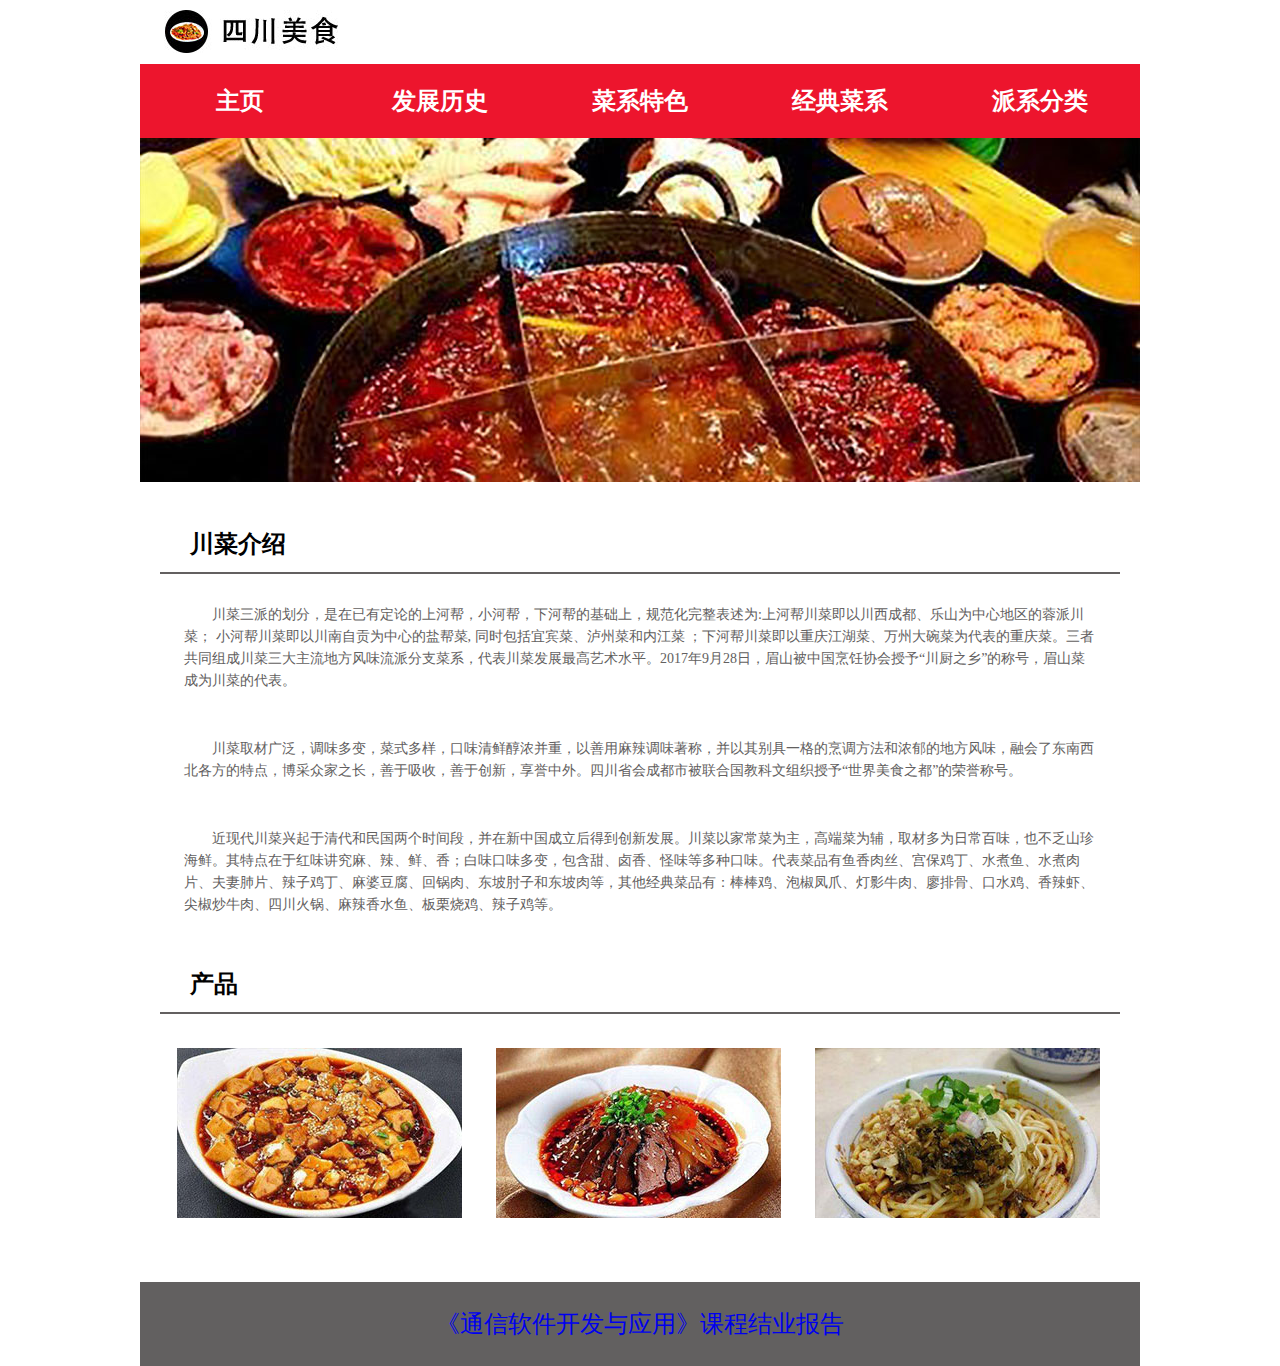
<file: web3/四川美食/index.html>
<!doctype html>
<html>
<head>
<meta charset="utf-8">
<title>四川美食</title>
<link rel="stylesheet" type="text/css" href="css/css.css">
</head>

<body>
<div id="wrap">
  <div class="logo">
    <img src="images/logo_03.jpg" alt="">
  </div>
  <div class="navs">
    <ul>
      <li>
        <a href="index.html" target="_parent">主页</a>
      </li>
      <li>
        <a href="lishi.html" target="_parent">发展历史</a>
      </li>
      <li>
        <a href="tese.html" target="_parent">菜系特色</a>
      </li>
      <li>
        <a href="jingdian.html" target="_parent">经典菜系</a>
      </li>
      <li>
        <a href="paixi.html" target="_parent">派系分类</a>
      </li>      
      <div class="clear"></div>
    </ul>
  </div>
  <div class="banner">
    <img src="images/shouye_banner_06.jpg" alt="">
  </div>
  <div class="gongsi">
    <h3>川菜介绍</h3>
    <p class="fir">
       川菜三派的划分，是在已有定论的上河帮，小河帮，下河帮的基础上，规范化完整表述为:上河帮川菜即以川西成都、乐山为中心地区的蓉派川菜；  小河帮川菜即以川南自贡为中心的盐帮菜, 同时包括宜宾菜、泸州菜和内江菜  ；下河帮川菜即以重庆江湖菜、万州大碗菜为代表的重庆菜。三者共同组成川菜三大主流地方风味流派分支菜系，代表川菜发展最高艺术水平。2017年9月28日，眉山被中国烹饪协会授予“川厨之乡”的称号，眉山菜成为川菜的代表。 
    </p>
    <p>
            川菜取材广泛，调味多变，菜式多样，口味清鲜醇浓并重，以善用麻辣调味著称，并以其别具一格的烹调方法和浓郁的地方风味，融会了东南西北各方的特点，博采众家之长，善于吸收，善于创新，享誉中外。四川省会成都市被联合国教科文组织授予“世界美食之都”的荣誉称号。 
    </p>
    <p class="las">
      近现代川菜兴起于清代和民国两个时间段，并在新中国成立后得到创新发展。川菜以家常菜为主，高端菜为辅，取材多为日常百味，也不乏山珍海鲜。其特点在于红味讲究麻、辣、鲜、香；白味口味多变，包含甜、卤香、怪味等多种口味。代表菜品有鱼香肉丝、宫保鸡丁、水煮鱼、水煮肉片、夫妻肺片、辣子鸡丁、麻婆豆腐、回锅肉、东坡肘子和东坡肉等，其他经典菜品有：棒棒鸡、泡椒凤爪、灯影牛肉、廖排骨、口水鸡、香辣虾、尖椒炒牛肉、四川火锅、麻辣香水鱼、板栗烧鸡、辣子鸡等。
    </p>
  </div>
  <div class="chanpin">
    <h3>产品</h3>
    <ul>
      <li>
        <img src="images/produ_lis_09.jpg" alt="">
      </li>
      <li>
        <img src="images/produ_lis_11.jpg" alt="">
      </li>
      <li>
        <img src="images/produ_lis_13.jpg" alt="">
      </li>
      <div class="clear"></div>
    </ul>
  </div>
  <div class="banquan"><a href="http://t.csdn.cn/5HI4w">《通信软件开发与应用》课程结业报告</a></div>
</div>
</body>
</html>
</file>
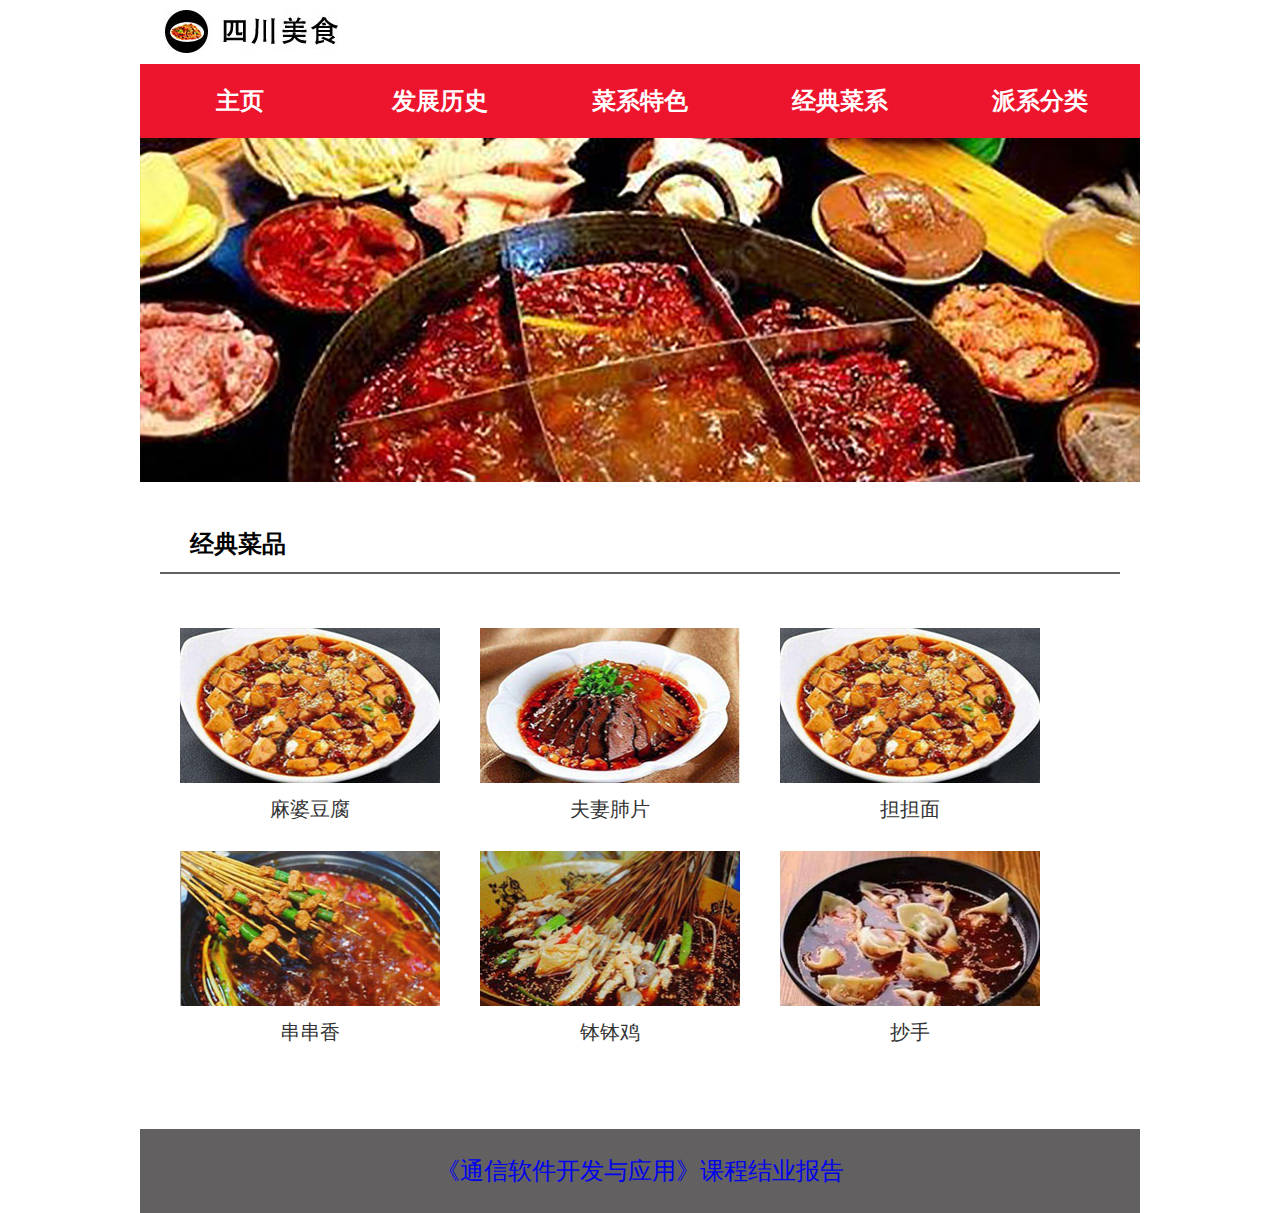
<file: web3/四川美食/jingdian.html>
<!doctype html>
<html>
<head>
<meta charset="utf-8">
<title>四川美食</title>
<link rel="stylesheet" type="text/css" href="css/css.css">
</head>

<body>
<div id="wrap">
  <div class="logo">
    <img src="images/logo_03.jpg" alt="">
  </div>
  <div class="navs">
    <ul>
      <li>
        <a href="index.html" target="_parent">主页</a>
      </li>
      <li>
        <a href="lishi.html" target="_parent">发展历史</a>
      </li>
      <li>
        <a href="tese.html" target="_parent">菜系特色</a>
      </li>
      <li>
        <a href="jingdian.html" target="_parent">经典菜系</a>
      </li>
      <li>
        <a href="paixi.html" target="_parent">派系分类</a>
      </li>      
      <div class="clear"></div>
    </ul>
  </div>
  <div class="banner">
    <img src="images/shouye_banner_06.jpg" alt="">
  </div>
  <div class="jingdian">
    <h3>经典菜品</h3>
    <ul>
      <li>
        <img src="images/caipin_lis_12.jpg" alt="">
        <p>麻婆豆腐</p>
      </li>
      <li>
        <img src="images/caipin_lis_14.jpg" alt="">
        <p>夫妻肺片</p>
      </li>
      <li>
        <img src="images/caipin_lis_12.jpg" alt="">
        <p>担担面</p>
      </li>
      <div class="clear"></div>
      <li>
        <img src="images/caipin_lis_20.jpg" alt="">
        <p>串串香</p>
      </li>
      <li>
        <img src="images/caipin_lis_22.jpg" alt="">
        <p>钵钵鸡</p>
      </li>
      <li>
        <img src="images/caipin_lis_24.jpg" alt="">
        <p>抄手</p>
      </li>
      <div class="clear"></div>
    </ul>
  </div>
  <div class="banquan"><a href="http://t.csdn.cn/5HI4w">《通信软件开发与应用》课程结业报告</a></div>
</div>
</body>
</html>
</file>
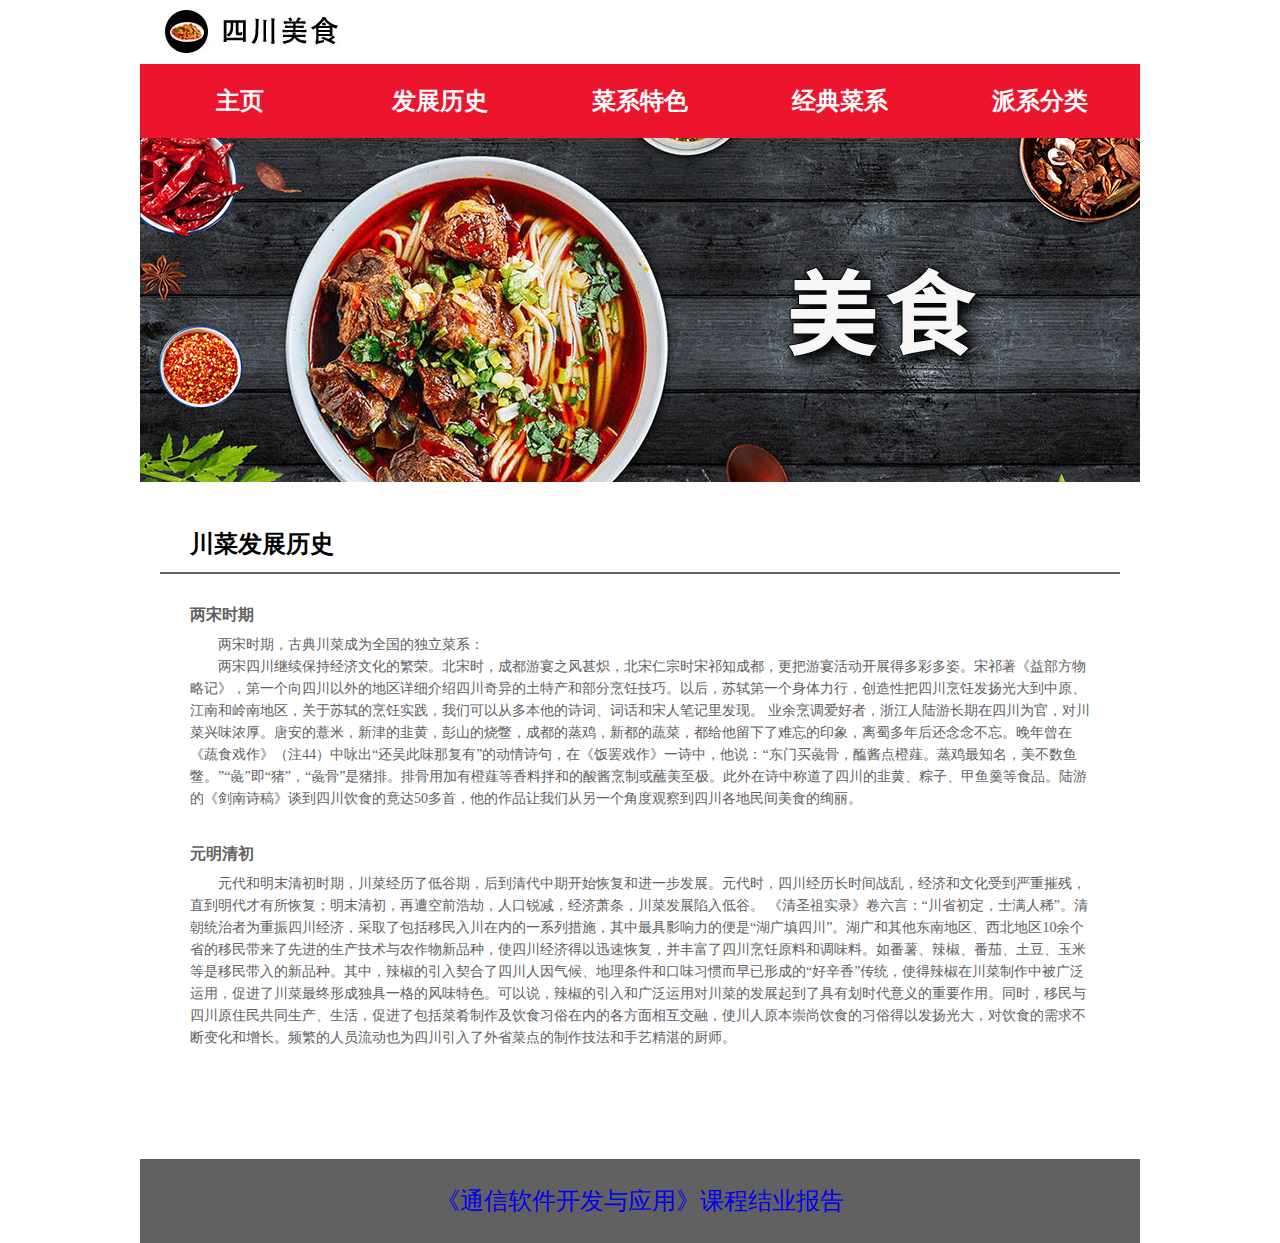
<file: web3/四川美食/lishi.html>
<!doctype html>
<html>
<head>
<meta charset="utf-8">
<title>四川美食</title>
<link rel="stylesheet" type="text/css" href="css/css.css">
</head>

<body>
<div id="wrap">
  <div class="logo">
    <img src="images/logo_03.jpg" alt="">
  </div>
  <div class="navs">
    <ul>
      <li>
        <a href="index.html" target="_parent">主页</a>
      </li>
      <li>
        <a href="lishi.html" target="_parent">发展历史</a>
      </li>
      <li>
        <a href="tese.html" target="_parent">菜系特色</a>
      </li>
      <li>
        <a href="jingdian.html" target="_parent">经典菜系</a>
      </li>
      <li>
        <a href="paixi.html" target="_parent">派系分类</a>
      </li>      
      <div class="clear"></div>
    </ul>
  </div>
  <div class="banner">
    <img src="images/lishi_banner_02.jpg" alt="">
  </div>
  <div class="lishi">
    <h3>川菜发展历史</h3>
    <div class="main">
      <h4>两宋时期</h4>
      <p>两宋时期，古典川菜成为全国的独立菜系：</p>
      <p class="thi">
       两宋四川继续保持经济文化的繁荣。北宋时，成都游宴之风甚炽，北宋仁宗时宋祁知成都，更把游宴活动开展得多彩多姿。宋祁著《益部方物略记》，第一个向四川以外的地区详细介绍四川奇异的土特产和部分烹饪技巧。以后，苏轼第一个身体力行，创造性把四川烹饪发扬光大到中原、江南和岭南地区，关于苏轼的烹饪实践，我们可以从多本他的诗词、词话和宋人笔记里发现。
业余烹调爱好者，浙江人陆游长期在四川为官，对川菜兴味浓厚。唐安的薏米，新津的韭黄，彭山的烧鳖，成都的蒸鸡，新都的蔬菜，都给他留下了难忘的印象，离蜀多年后还念念不忘。晚年曾在《蔬食戏作》（注44）中咏出“还吴此味那复有”的动情诗句，在《饭罢戏作》一诗中，他说：“东门买彘骨，醢酱点橙薤。蒸鸡最知名，美不数鱼鳖。”“彘”即“猪”，“彘骨”是猪排。排骨用加有橙薤等香料拌和的酸酱烹制或蘸美至极。此外在诗中称道了四川的韭黄、粽子、甲鱼羹等食品。陆游的《剑南诗稿》谈到四川饮食的竟达50多首，他的作品让我们从另一个角度观察到四川各地民间美食的绚丽。 
      </p>
      <h4>元明清初</h4>
      <p>
            元代和明末清初时期，川菜经历了低谷期，后到清代中期开始恢复和进一步发展。元代时，四川经历长时间战乱，经济和文化受到严重摧残，直到明代才有所恢复；明末清初，再遭空前浩劫，人口锐减，经济萧条，川菜发展陷入低谷。  
《清圣祖实录》卷六言：“川省初定，士满人稀”。清朝统治者为重振四川经济，采取了包括移民入川在内的一系列措施，其中最具影响力的便是“湖广填四川”。湖广和其他东南地区、西北地区10余个省的移民带来了先进的生产技术与农作物新品种，使四川经济得以迅速恢复，并丰富了四川烹饪原料和调味料。如番薯、辣椒、番茄、土豆、玉米等是移民带入的新品种。其中，辣椒的引入契合了四川人因气候、地理条件和口味习惯而早已形成的“好辛香”传统，使得辣椒在川菜制作中被广泛运用，促进了川菜最终形成独具一格的风味特色。可以说，辣椒的引入和广泛运用对川菜的发展起到了具有划时代意义的重要作用。同时，移民与四川原住民共同生产、生活，促进了包括菜肴制作及饮食习俗在内的各方面相互交融，使川人原本崇尚饮食的习俗得以发扬光大，对饮食的需求不断变化和增长。频繁的人员流动也为四川引入了外省菜点的制作技法和手艺精湛的厨师。  
      </p>
    </div>
  </div>
  <div class="banquan"><a href="http://t.csdn.cn/5HI4w">《通信软件开发与应用》课程结业报告</a></div>
</div>
</body>
</html>
</file>
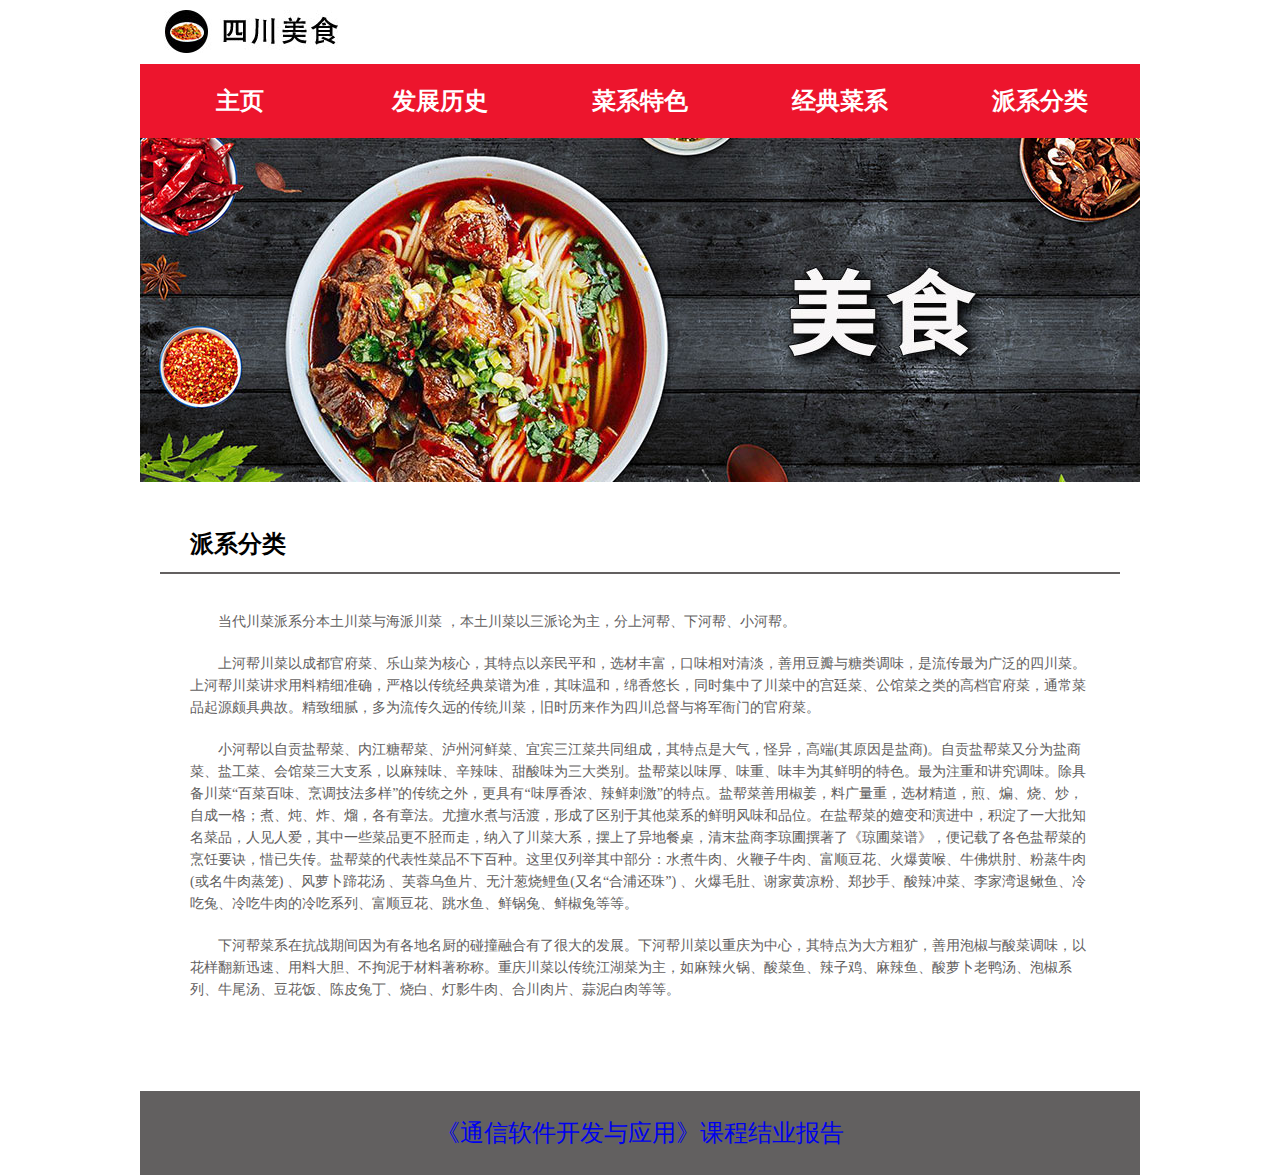
<file: web3/四川美食/paixi.html>
<!doctype html>
<html>
<head>
<meta charset="utf-8">
<title>四川美食</title>
<link rel="stylesheet" type="text/css" href="css/css.css">
</head>

<body>
<div id="wrap">
  <div class="logo">
    <img src="images/logo_03.jpg" alt="">
  </div>
  <div class="navs">
    <ul>
      <li>
        <a href="index.html" target="_parent">主页</a>
      </li>
      <li>
        <a href="lishi.html" target="_parent">发展历史</a>
      </li>
      <li>
        <a href="tese.html" target="_parent">菜系特色</a>
      </li>
      <li>
        <a href="jingdian.html" target="_parent">经典菜系</a>
      </li>
      <li>
        <a href="paixi.html" target="_parent">派系分类</a>
      </li>      
      <div class="clear"></div>
    </ul>
  </div>
  <div class="banner">
    <img src="images/lishi_banner_02.jpg" alt="">
  </div>
  <div class="paixi">
    <h3>派系分类</h3>
    <div class="main">
      <p>当代川菜派系分本土川菜与海派川菜  ，本土川菜以三派论为主，分上河帮、下河帮、小河帮。
</p>
      <p class="thi">
       上河帮川菜以成都官府菜、乐山菜为核心，其特点以亲民平和，选材丰富，口味相对清淡，善用豆瓣与糖类调味，是流传最为广泛的四川菜。上河帮川菜讲求用料精细准确，严格以传统经典菜谱为准，其味温和，绵香悠长，同时集中了川菜中的宫廷菜、公馆菜之类的高档官府菜，通常菜品起源颇具典故。精致细腻，多为流传久远的传统川菜，旧时历来作为四川总督与将军衙门的官府菜。
      </p>
      <p>
            小河帮以自贡盐帮菜、内江糖帮菜、泸州河鲜菜、宜宾三江菜共同组成，其特点是大气，怪异，高端(其原因是盐商)。自贡盐帮菜又分为盐商菜、盐工菜、会馆菜三大支系，以麻辣味、辛辣味、甜酸味为三大类别。盐帮菜以味厚、味重、味丰为其鲜明的特色。最为注重和讲究调味。除具备川菜“百菜百味、烹调技法多样”的传统之外，更具有“味厚香浓、辣鲜刺激”的特点。盐帮菜善用椒姜，料广量重，选材精道，煎、煸、烧、炒，自成一格；煮、炖、炸、熘，各有章法。尤擅水煮与活渡，形成了区别于其他菜系的鲜明风味和品位。在盐帮菜的嬗变和演进中，积淀了一大批知名菜品，人见人爱，其中一些菜品更不胫而走，纳入了川菜大系，摆上了异地餐桌，清末盐商李琼圃撰著了《琼圃菜谱》，便记载了各色盐帮菜的烹饪要诀，惜已失传。盐帮菜的代表性菜品不下百种。这里仅列举其中部分：水煮牛肉、火鞭子牛肉、富顺豆花、火爆黄喉、牛佛烘肘、粉蒸牛肉(或名牛肉蒸笼) 、风萝卜蹄花汤 、芙蓉乌鱼片、无汁葱烧鲤鱼(又名“合浦还珠”) 、火爆毛肚、谢家黄凉粉、郑抄手、酸辣冲菜、李家湾退鳅鱼、冷吃兔、冷吃牛肉的冷吃系列、富顺豆花、跳水鱼、鲜锅兔、鲜椒兔等等。  
      </p>
      <p>下河帮菜系在抗战期间因为有各地名厨的碰撞融合有了很大的发展。下河帮川菜以重庆为中心，其特点为大方粗犷，善用泡椒与酸菜调味，以花样翻新迅速、用料大胆、不拘泥于材料著称称。重庆川菜以传统江湖菜为主，如麻辣火锅、酸菜鱼、辣子鸡、麻辣鱼、酸萝卜老鸭汤、泡椒系列、牛尾汤、豆花饭、陈皮兔丁、烧白、灯影牛肉、合川肉片、蒜泥白肉等等。
</p>
    </div>
  </div>
  <div class="banquan"><a href="http://t.csdn.cn/5HI4w">《通信软件开发与应用》课程结业报告</a></div>
</div>
</body>
</html>
</file>
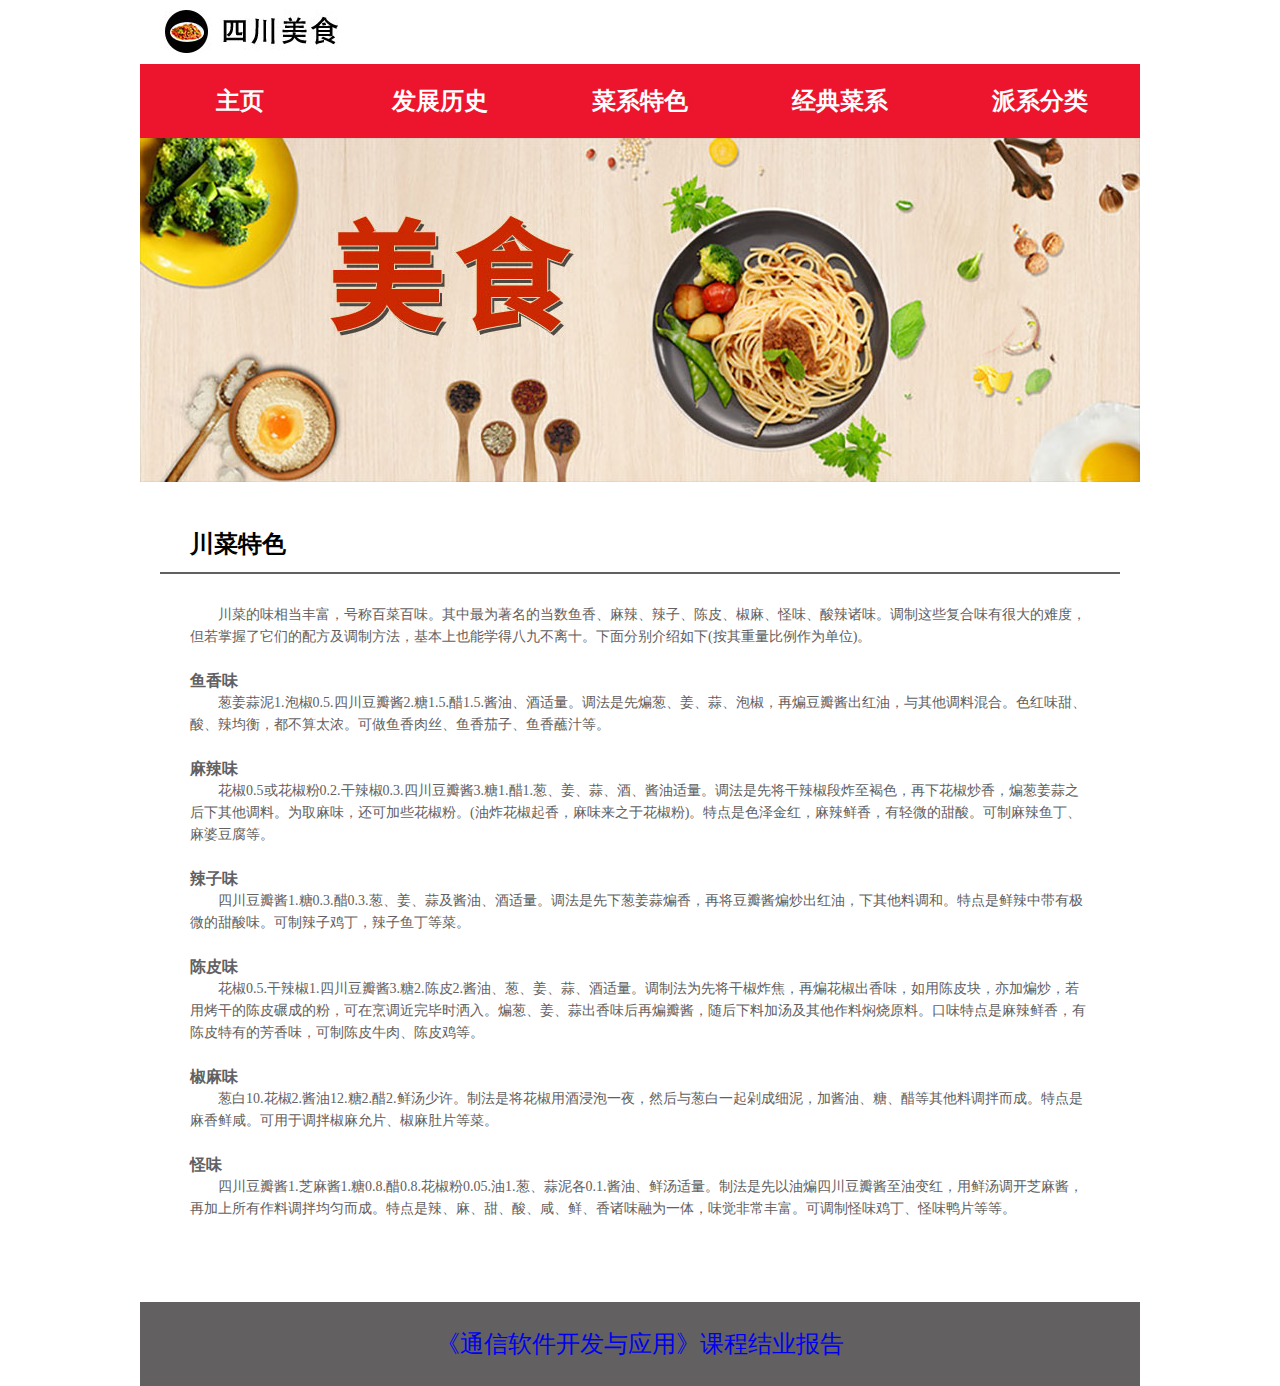
<file: web3/四川美食/tese.html>
<!doctype html>
<html>
<head>
<meta charset="utf-8">
<title>四川美食</title>
<link rel="stylesheet" type="text/css" href="css/css.css">
</head>

<body>
<div id="wrap">
  <div class="logo">
    <img src="images/logo_03.jpg" alt="">
  </div>
  <div class="navs">
    <ul>
      <li>
        <a href="index.html" target="_parent">主页</a>
      </li>
      <li>
        <a href="lishi.html" target="_parent">发展历史</a>
      </li>
      <li>
        <a href="tese.html" target="_parent">菜系特色</a>
      </li>
      <li>
        <a href="jingdian.html" target="_parent">经典菜系</a>
      </li>
      <li>
        <a href="paixi.html" target="_parent">派系分类</a>
      </li>      
      <div class="clear"></div>
    </ul>
  </div>
  <div class="banner">
    <img src="images/tese_banner_02.jpg" alt="">
  </div>
  <div class="tese">
    <h3>川菜特色</h3>
    <div class="main">
      <p> 川菜的味相当丰富，号称百菜百味。其中最为著名的当数鱼香、麻辣、辣子、陈皮、椒麻、怪味、酸辣诸味。调制这些复合味有很大的难度，但若掌握了它们的配方及调制方法，基本上也能学得八九不离十。下面分别介绍如下(按其重量比例作为单位)。</p>
      <h4>鱼香味</h4>
      <p>葱姜蒜泥1.泡椒0.5.四川豆瓣酱2.糖1.5.醋1.5.酱油、酒适量。调法是先煸葱、姜、蒜、泡椒，再煸豆瓣酱出红油，与其他调料混合。色红味甜、酸、辣均衡，都不算太浓。可做鱼香肉丝、鱼香茄子、鱼香蘸汁等。</p>
      <h4>麻辣味</h4>
      <p>花椒0.5或花椒粉0.2.干辣椒0.3.四川豆瓣酱3.糖1.醋1.葱、姜、蒜、酒、酱油适量。调法是先将干辣椒段炸至褐色，再下花椒炒香，煸葱姜蒜之后下其他调料。为取麻味，还可加些花椒粉。(油炸花椒起香，麻味来之于花椒粉)。特点是色泽金红，麻辣鲜香，有轻微的甜酸。可制麻辣鱼丁、麻婆豆腐等。</p>
      <h4>辣子味</h4>
      <p>四川豆瓣酱1.糖0.3.醋0.3.葱、姜、蒜及酱油、酒适量。调法是先下葱姜蒜煸香，再将豆瓣酱煸炒出红油，下其他料调和。特点是鲜辣中带有极微的甜酸味。可制辣子鸡丁，辣子鱼丁等菜。</p>
      <h4>陈皮味</h4>
      <p>花椒0.5.干辣椒1.四川豆瓣酱3.糖2.陈皮2.酱油、葱、姜、蒜、酒适量。调制法为先将干椒炸焦，再煸花椒出香味，如用陈皮块，亦加煸炒，若用烤干的陈皮碾成的粉，可在烹调近完毕时洒入。煸葱、姜、蒜出香味后再煸瓣酱，随后下料加汤及其他作料焖烧原料。口味特点是麻辣鲜香，有陈皮特有的芳香味，可制陈皮牛肉、陈皮鸡等。</p>
      <h4>椒麻味</h4>
      <p>葱白10.花椒2.酱油12.糖2.醋2.鲜汤少许。制法是将花椒用酒浸泡一夜，然后与葱白一起剁成细泥，加酱油、糖、醋等其他料调拌而成。特点是麻香鲜咸。可用于调拌椒麻允片、椒麻肚片等菜。 </p>
      <h4>怪味</h4>
      <p>四川豆瓣酱1.芝麻酱1.糖0.8.醋0.8.花椒粉0.05.油1.葱、蒜泥各0.1.酱油、鲜汤适量。制法是先以油煸四川豆瓣酱至油变红，用鲜汤调开芝麻酱，再加上所有作料调拌均匀而成。特点是辣、麻、甜、酸、咸、鲜、香诸味融为一体，味觉非常丰富。可调制怪味鸡丁、怪味鸭片等等。</p>
    </div>
  </div>
  <div class="banquan"><a href="http://t.csdn.cn/5HI4w">《通信软件开发与应用》课程结业报告</a></div>
</body>
</html>
</file>
<file: web3/四川美食/css/css.css>
@charset "utf-8";
/* CSS Document */

*{
	padding:0;
	margin:0;
}
a{
	border:none;
	text-decoration:none;
}
ul{
	list-style:none;
}
.clear{
	clear:both;
}
#wrap{
	width:1000px;
	margin:0 auto;
}
.logo{
	padding:10px 0 0 24px;
	width:976px;
	height:54px;
}
.logo img{
	width:174px;
	height:43px;
}
.navs ul{
	width:1000px;
	background-color:#ed152d;
}
.navs ul li{
	width:200px;
	float:left;
	line-height:74px;
	color:#ffffff;
	font-size:24px;
	font-weight:bold;
}
.navs ul li a{
	display:block;
	width:200px;
	height:74px;
	text-align:center;
	color:#ffffff;
}
.banner{
	width:1000px;
}
.banner img{
	width:1000px;
	height:344px;
}
.gongsi,.chanpin{
	width:960px;
	padding:0 20px;
}
.gongsi h3{
	font-size:24px;
	line-height:56px;
	padding:30px 0 0 30px;
	border-bottom:2px #636060 solid;
}
.gongsi p{
	text-indent:2em;
	font-size:14px;
	color:#626060;
	line-height:22px;
	padding:23px 24px;
}
.gongsi p.fir{
	padding-top:30px;
}
.gongsi p.las{
	padding-bottom:40px;
}
.chanpin h3{
	font-size:24px;
	line-height:56px;
	padding-left:30px;
	margin-bottom:34px;
	border-bottom:2px #636060 solid;
}
.chanpin ul{
	margin-bottom:60px;
}
.chanpin ul li{
	width:285px;
	float:left;
	padding:0 17px;
}
.chanpin ul li img{
	width:285px;
	height:170px;
}
/*lishi begin*/
.lishi{
	width:960px;
	padding:0 20px;
}
.lishi h3{
	font-size:24px;
	line-height:56px;
	padding:30px 0 0 30px;
	border-bottom:2px #636060 solid;
}
.lishi .main{
	width:900px;
	padding:0 30px;
	margin:30px 0 110px 0;
	color:#626060;
	text-indent:2em;
	font-size:14px;
	line-height:22px;
}
.lishi h4{
	text-indent:0;
	font-size:16px;
	padding-bottom:8px;
}
.lishi p.thi{
	padding-bottom:33px;
}
/*lishi end*/
/*tese begin*/
.tese{
	width:960px;
	padding:0 20px;
}
.tese h3{
	font-size:24px;
	line-height:56px;
	padding:30px 0 0 30px;
	border-bottom:2px #636060 solid;
}
.tese .main{
	width:900px;
	padding:0 30px;
	margin:30px 0 82px 0;
	color:#626060;
	text-indent:2em;
	font-size:14px;
	line-height:22px;
}
.tese h4{
	text-indent:0;
	font-size:16px;
	padding-top:22px;
}
/*tese end*/
/*jingdian begin*/
.jingdian{
	width:960px;
	padding:0 20px;
}
.jingdian h3{
	font-size:24px;
	line-height:56px;
	padding-left:30px;
	margin:30px 0 54px 0;
	border-bottom:2px #636060 solid;
}
.jingdian ul{
	margin-bottom:55px;
}
.jingdian ul li{
	width:260px;
	float:left;
	padding:0 20px;
}
.jingdian ul li img{
	width:260px;
	height:155px;
}
.jingdian ul li p{
	line-height:44px;
	font-size:20px;
	color:#333333;
	text-align:center;
	padding-bottom:20px;
}
/*jingdian end*/
/*paixi begin*/
.paixi{
	width:960px;
	padding:0 20px;
}
.paixi h3{
	font-size:24px;
	line-height:56px;
	padding:30px 0 0 30px;
	border-bottom:2px #636060 solid;
}
.paixi .main{
	width:900px;
	padding:0 30px;
	margin:17px 0 90px 0;
	color:#626060;
	text-indent:2em;
	font-size:14px;
	line-height:22px;
}
.paixi p{
	padding-top:20px;
}
/*paixi end*/
.banquan{
	width:1000px;
	height:84px;
	background-color:#626060;
	font-size:24px;
	color:#ffffff;
	text-align:center;
	line-height:84px;
}
</file>
